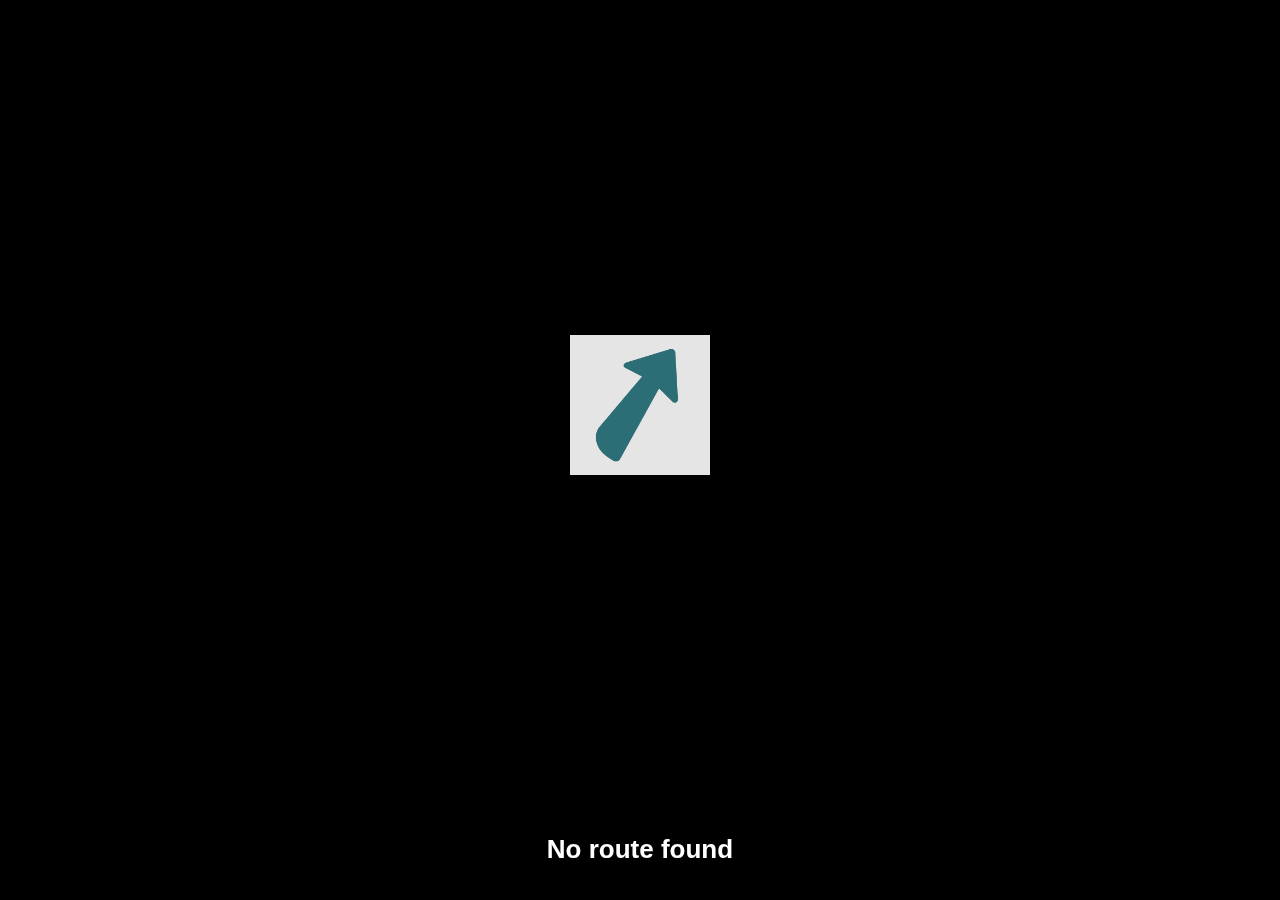
<file: ar.html>
<!DOCTYPE html>
<html>
<head>
<meta name="viewport" content="width=device-width, initial-scale=1.0, user-scalable=no">
<title>Walk With Me – AR Mode</title>

<style>
body {
  margin: 0;
  overflow: hidden;
  background: #000;
  text-align: center;
  font-family: Arial, sans-serif;
}

/* Fullscreen camera */
#camera {
  position: fixed;
  top: 0;
  left: 0;
  width: 100vw;
  height: 100vh;
  object-fit: cover;
  z-index: 1;
}

#arrow {
  position: fixed;
  top: 45%;
  left: 50%;
  width: 140px;
  height: 140px;
  transform: translate(-50%, -50%);
  opacity: 0.9;
  z-index: 2;
  transition: transform 0.15s linear;
}

#distanceBox {
  position: fixed;
  bottom: 35px;
  width: 100%;
  font-size: 26px;
  font-weight: bold;
  color: white;
  text-shadow: 0 0 6px rgba(0,0,0,1);
  z-index: 2;
}
</style>
</head>

<body>

<!-- Live camera feed -->
<video id="camera" autoplay playsinline></video>

<!-- Arrow -->
<img id="arrow" src="nav_arrow.png" />

<!-- Distance -->
<div id="distanceBox">Loading…</div>

<script>
///////////////////////////////////////////////////////////////
// CAMERA INITIALIZATION (LEVEL 2 UPGRADE)
///////////////////////////////////////////////////////////////
async function startCamera() {
  try {
    const stream = await navigator.mediaDevices.getUserMedia({
      video: { facingMode: { ideal: "environment" } },
      audio: false
    });

    const cam = document.getElementById("camera");
    cam.srcObject = stream;
  } catch (err) {
    alert("Camera access denied. AR will not work.");
    console.error(err);
  }
}

startCamera();   // 🚀 Start camera immediately

///////////////////////////////////////////////////////////////
// ROUTE + NAVIGATION LOGIC (same as Level 1)
///////////////////////////////////////////////////////////////
const params = new URLSearchParams(window.location.search);
let coords = [];

try {
  coords = JSON.parse(params.get("coords"));
} catch (e) {
  document.getElementById("distanceBox").innerHTML = "No route loaded";
}

if (!coords || coords.length === 0) {
  document.getElementById("distanceBox").innerHTML = "No route found";
}

let targetIndex = 0;
let target = coords[targetIndex];

function dist(a, b) {
  const R = 6371e3;
  const lat1 = a[0] * Math.PI/180;
  const lat2 = b[0] * Math.PI/180;
  const dlat = (b[0]-a[0]) * Math.PI/180;
  const dlon = (b[1]-a[1]) * Math.PI/180;

  const h = Math.sin(dlat/2)**2 +
            Math.cos(lat1)*Math.cos(lat2) *
            Math.sin(dlon/2)**2;

  return R * 2 * Math.atan2(Math.sqrt(h), Math.sqrt(1-h));
}

function bearingTo(lat1, lon1, lat2, lon2) {
  const p1 = lat1 * Math.PI/180;
  const p2 = lat2 * Math.PI/180;
  const dlon = (lon2 - lon1) * Math.PI/180;

  const y = Math.sin(dlon) * Math.cos(p2);
  const x =
    Math.cos(p1)*Math.sin(p2) -
    Math.sin(p1)*Math.cos(p2)*Math.cos(dlon);

  return (Math.atan2(y, x) * 180/Math.PI + 360) % 360;
}

let deviceHeading = 0;

window.addEventListener("deviceorientation", (e) => {
  if (e.webkitCompassHeading !== undefined) {
    deviceHeading = e.webkitCompassHeading;
  } else if (e.alpha !== null) {
    deviceHeading = 360 - e.alpha;
  }
});

navigator.geolocation.watchPosition((pos) => {
  const lat = pos.coords.latitude;
  const lon = pos.coords.longitude;

  const b = bearingTo(lat, lon, target[0], target[1]);
  const rotation = b - deviceHeading;

  const arrow = document.getElementById("arrow");
  arrow.style.transform =
    `translate(-50%, -50%) rotate(${rotation}deg)`;

  const d = dist([lat, lon], target);
  document.getElementById("distanceBox").innerHTML =
    `${d.toFixed(1)} m to next point`;

  if (d < 10 && targetIndex < coords.length - 1) {
    targetIndex++;
    target = coords[targetIndex];
  }

}, (err) => {
  document.getElementById("distanceBox").innerHTML = "GPS Error";
}, { enableHighAccuracy: true });

</script>

</body>
</html>
</file>
